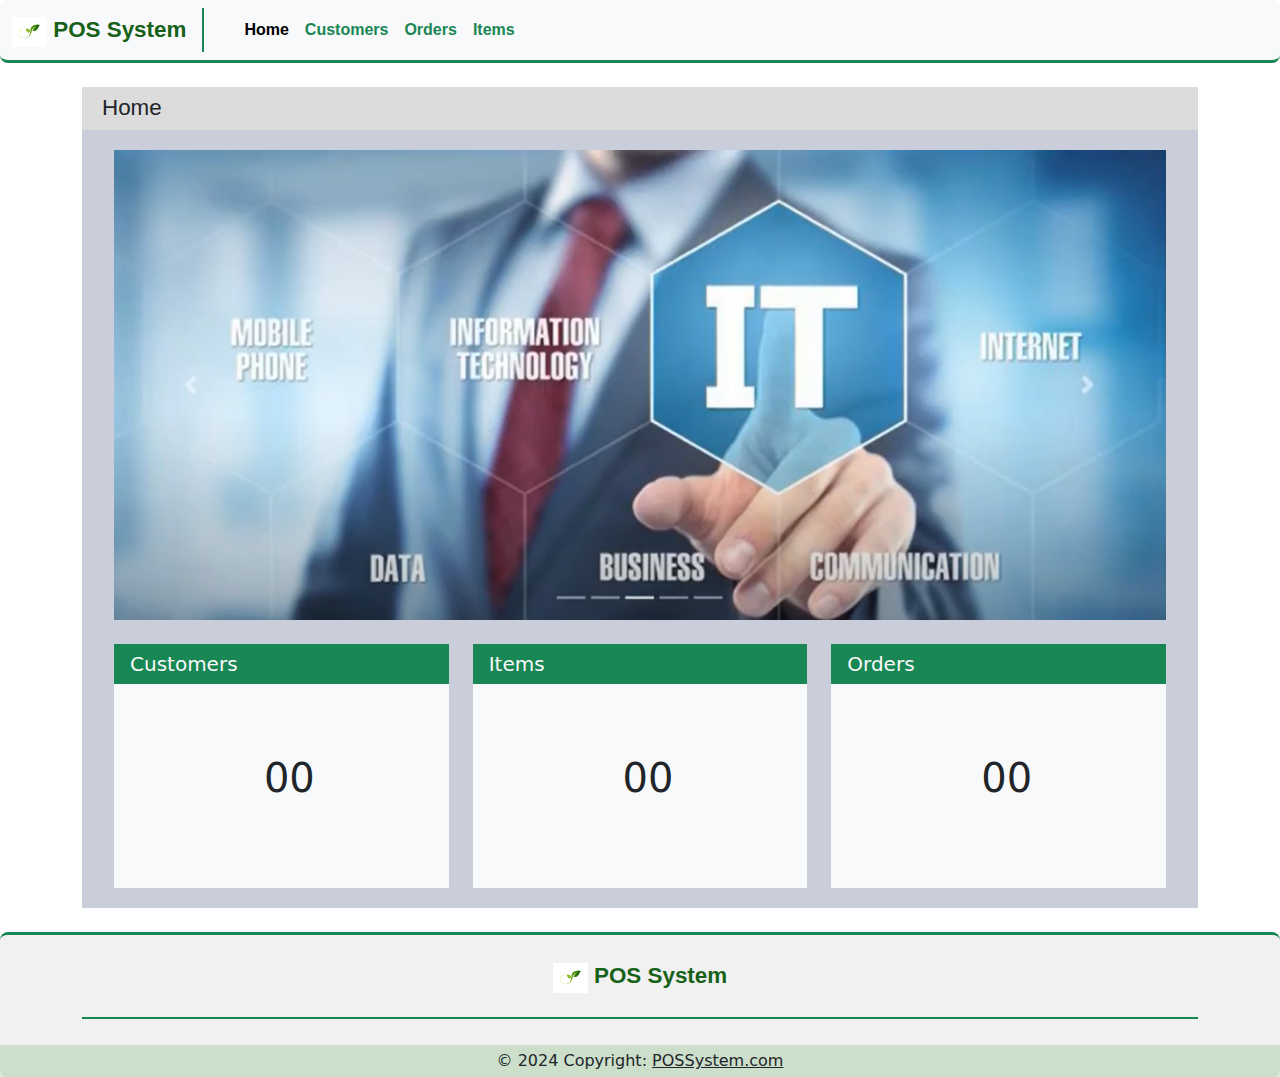
<file: index.html>
<!DOCTYPE html>
<html lang="en">
  <head>
    <meta charset="UTF-8" />
    <meta name="viewport" content="width=device-width, initial-scale=1.0" />
    <link rel="icon" href="/assets/images/logo.png" />
    <link rel="stylesheet" href="/assets/css/Style.css" />
    <link
      rel="stylesheet"
      href="https://cdnjs.cloudflare.com/ajax/libs/font-awesome/6.6.0/css/all.min.css"
      integrity="sha512-Kc323vGBEqzTmouAECnVceyQqyqdsSiqLQISBL29aUW4U/M7pSPA/gEUZQqv1cwx4OnYxTxve5UMg5GT6L4JJg=="
      crossorigin="anonymous"
      referrerpolicy="no-referrer"
    />
    <link
      href="https://cdn.jsdelivr.net/npm/bootstrap@5.3.3/dist/css/bootstrap.min.css"
      rel="stylesheet"
      integrity="sha384-QWTKZyjpPEjISv5WaRU9OFeRpok6YctnYmDr5pNlyT2bRjXh0JMhjY6hW+ALEwIH"
      crossorigin="anonymous"
    />
    <title>POS system</title>
  </head>

  <body>
    <header>
      <nav
        class="navbar navbar-expand-md navbar-light bg-light border-bottom border-success border-3 rounded-3 mb-4"
      >
        <div class="container-fluid">
          <a
            class="navbar-brand fw-bold border-2 border-end border-success pe-3"
            href="#"
          >
            <img
              src="/assets/images/logo.png"
              alt="Logo"
              class="d-inline-block align-text-top header-logo"
            />
            POS System
          </a>
          <button
            id="burger-btn"
            class="navbar-toggler border-2 border-success"
            type="button"
            data-bs-toggle="collapse"
            data-bs-target="#navbarNav"
          >
            <span class="navbar-toggler-icon"></span>
          </button>
          <div class="collapse navbar-collapse" id="navbarNav">
            <ul id="nav-bar" class="navbar-nav ml-auto w-100 ms-lg-3">
              <li class="nav-item" id="tab-1" onclick="showTab(1)">
                <a class="nav-link fw-semibold active" href="#"
                  ><i class="bi bi-house"></i> Home</a
                >
              </li>
              <li class="nav-item" id="tab-2" onclick="showTab(2)">
                <a class="nav-link fw-semibold text-success" href="#"
                  ><i class="bi bi-house"></i> Customers</a
                >
              </li>
              <li class="nav-item" id="tab-3" onclick="showTab(3)">
                <a class="nav-link fw-semibold text-success" href="#"
                  ><i class="bi bi-cart"></i> Orders</a
                >
              </li>
              <li class="nav-item" id="tab-4" onclick="showTab(4)">
                <a class="nav-link fw-semibold text-success" href="#"
                  ><i class="bi bi-box"></i> Items</a
                >
              </li>
            </ul>
          </div>
        </div>
      </nav>
    </header>

    <main>
      <section id="tab-content-1" class="d-block">
        <div class="container">
          <div class="row label p-2 m-auto">
            <div class="col-lg-12">
              <h1 class="fw-medium text-start my-auto">
                <i class="fa-solid fa-house"></i>
                Home
              </h1>
            </div>
          </div>
          <div class="row content p-1 m-auto">
            <div class="col-lg-12 px-0 py-3 px-lg-3">
              <div class="row m-auto mb-4">
                <div class="col-12">
                  <img
                    id="pos-home-image"
                    src="/assets/images/Screenshot 2024-11-17 184955.png"
                    alt="pos-image"
                  />
                </div>
              </div>
              <div class="row m-auto">
                <div class="col-lg-4">
                  <h2
                    class="fw-normal fs-5 ps-3 p-2 m-0 w-100 bg-success text-light"
                  >
                    Customers
                  </h2>
                  <div
                    class="bg-light p-3 d-flex align-items-center justify-content-center"
                  >
                    <i class="fa-solid fa-users icon py-5 me-3"></i>
                    <p id="customer-counter" class="py-5 me-5 fs-1 ms-5">00</p>
                  </div>
                </div>
                <div class="col-lg-4">
                  <h2
                    class="fw-normal fs-5 ps-3 p-2 m-0 w-100 bg-success text-light"
                  >
                    Items
                  </h2>
                  <div
                    class="bg-light p-3 d-flex align-items-center justify-content-center"
                  >
                    <i class="fa-solid fa-cubes icon py-5 me-3"></i>
                    <p id="item-counter" class="py-5 me-5 fs-1 ms-5">00</p>
                  </div>
                </div>
                <div class="col-lg-4">
                  <h2
                    class="fw-normal fs-5 ps-3 p-2 m-0 w-100 bg-success text-light"
                  >
                    Orders
                  </h2>
                  <div
                    class="bg-light p-3 d-flex align-items-center justify-content-center"
                  >
                    <i class="fa-solid fa-cart-shopping icon py-5 me-3"></i>
                    <p id="order-counter" class="py-5 me-5 fs-1 ms-5">00</p>
                  </div>
                </div>
              </div>
            </div>
          </div>
        </div>
      </section>

      <!-- Customers Section -->
      <section id="tab-content-2" class="d-none">
        <div class="container">
          <div class="row label p-2 m-auto">
            <div class="col-lg-12">
              <h1 class="fw-medium text-start my-auto">
                <i class="fa-solid fa-users"></i>
                Customers
              </h1>
            </div>
          </div>
          <div class="row content p-1 m-auto">
            <div class="col-lg-12 px-0 py-3 px-lg-3">
              <div class="row m-auto">
                <div class="col-lg-6">
                  <h2
                    class="fw-normal fs-5 ps-3 p-2 m-0 w-100 bg-success text-light"
                  >
                    Customer Search
                  </h2>
                  <div class="search bg-light p-3">
                    <form id="search-customer" class="px-2" action="search">
                      <div class="mb-3">
                        <input
                          type="text"
                          id="txt-search-valuec"
                          class="form-control border-1 border-dark-subtle rounded-1 my-0"
                          placeholder="Input ID/Name/Contact No Here"
                        />
                        <div class="invalid-feedback error-bg">
                          Please enter a valid ID, Name, or Contact Number
                        </div>
                        <div class="d-flex mt-3">
                          <button
                            type="submit"
                            class="btn btn-success rounded-1"
                          >
                            Search
                          </button>
                          <select
                            id="search-customer-by"
                            class="form-select ms-2 w-25 border-1 border-dark-subtle rounded-1"
                          >
                            <option>ID</option>
                            <option>Name</option>
                            <option>Contact No</option>
                          </select>
                        </div>
                      </div>
                    </form>
                  </div>
                </div>
                <div
                  class="col-lg-6 pt-3 pt-lg-0 d-flex justify-content-lg-end justify-content-center"
                >
                  <div class="w-75">
                    <button
                      class="btn btn-info px-4 rounded-1 w-100 mb-1"
                      data-bs-toggle="modal"
                      data-bs-target="#newCustomerModal"
                    >
                      New Customer
                    </button>
                    <button
                      id="load-all-customer-btn"
                      class="btn btn-warning px-4 rounded-1 w-100"
                    >
                      View All Customers
                    </button>
                  </div>
                </div>
              </div>
              <div class="row button-set m-auto">
                <div class="col-12 px-3">
                  <div
                    class="p-lg-3 py-3 d-flex justify-content-lg-start justify-content-center gap-1"
                  >
                    <button
                      id="delete-customer-btn"
                      class="btn btn-danger px-4 rounded-1"
                    >
                      Delete
                    </button>
                    <button
                      class="btn btn-info text-white px-4 rounded-1"
                      data-bs-toggle="modal"
                      data-bs-target="#updateCustomerModal"
                    >
                      Update
                    </button>
                    <button
                      id="clear-customer-btn"
                      class="btn btn-success text-white px-4 rounded-1"
                    >
                      Clear
                    </button>
                  </div>
                </div>
              </div>
              <div class="row table-content m-auto">
                <div class="col-12">
                  <div class="table-responsive text-center">
                    <table class="table table-hover">
                      <thead class="table-success">
                        <tr>
                          <th
                            class="border-1 border-success-subtle"
                            style="width: 20%"
                          >
                            Customer ID
                          </th>
                          <th
                            class="border-1 border-success-subtle"
                            style="width: 30%"
                          >
                            Name
                          </th>
                          <th
                            class="border-1 border-success-subtle"
                            style="width: 30%"
                          >
                            Address
                          </th>
                          <th
                            class="border-1 border-success-subtle"
                            style="width: 20%"
                          >
                            Contact No
                          </th>
                        </tr>
                      </thead>
                      <tbody
                        id="customer-tbody"
                        class="border-1 border-success-subtle"
                      ></tbody>
                    </table>
                  </div>
                </div>
              </div>
            </div>
          </div>
        </div>

        <!-- ------------ New Customer Model ------------ -->
        <div class="modal fade" id="newCustomerModal" tabindex="-1">
          <div class="modal-dialog">
            <div class="modal-content rounded-0">
              <div class="modal-header bg-success text-white rounded-0">
                <h5 class="modal-title">New Customer</h5>
                <button
                  type="button"
                  id="close-savec-icon"
                  class="btn-close"
                  data-bs-dismiss="modal"
                ></button>
              </div>
              <div class="modal-body">
                <form id="save-customer">
                  <div class="mb-1">
                    <label for="txt-save-cid" class="form-label fw-bold"
                      >Customer ID :</label
                    >
                    <input
                      type="text"
                      id="txt-save-cid"
                      class="form-control border-1 border-dark-subtle rounded-1 my-0"
                      pattern="^C[0-9]{3,}$"
                    />
                    <div class="invalid-feedback error-bg">
                      Customer ID is required [ Pattern : C00X ]
                    </div>
                  </div>

                  <div class="mb-1">
                    <label for="txt-save-cname" class="form-label fw-bold"
                      >Customer Name :</label
                    >
                    <input
                      type="text"
                      id="txt-save-cname"
                      class="form-control border-1 border-dark-subtle rounded-1 my-0"
                      pattern="^([A-Z]\.[A-Z]\. )?[A-Z][a-z]*( [A-Z][a-z]*)*$"
                    />
                    <div class="invalid-feedback error-bg">
                      Customer name is required and must follow the correct
                      format
                    </div>
                  </div>

                  <div class="mb-1">
                    <label for="txt-save-caddress" class="form-label fw-bold"
                      >Customer Address :</label
                    >
                    <textarea
                      id="txt-save-caddress"
                      class="form-control border-1 border-dark-subtle rounded-1 my-0"
                      rows="3"
                      pattern="^[A-Za-z0-9\s,./-]+(?:\s+[A-Za-z0-9\s,./-]+)*$"
                    ></textarea>
                    <div class="invalid-feedback error-bg">
                      Customer address is required and must follow the correct
                      format
                    </div>
                  </div>

                  <div class="mb-1">
                    <label for="txt-save-cno" class="form-label fw-bold"
                      >Customer Contact No :</label
                    >
                    <input
                      type="text"
                      id="txt-save-cno"
                      class="form-control border-1 border-dark-subtle rounded-1 my-0"
                      pattern="^[0-9]{10}$"
                    />
                    <div class="invalid-feedback error-bg">
                      Enter a valid 10-digit contact number
                    </div>
                  </div>

                  <div class="modal-footer button-set mt-4">
                    <button
                      type="submit"
                      class="btn btn-info rounded-1 text-light"
                    >
                      Save
                    </button>
                    <button
                      type="button"
                      id="close-savec-btn"
                      class="btn btn-danger rounded-1"
                      data-bs-dismiss="modal"
                    >
                      Close
                    </button>
                  </div>
                </form>
              </div>
            </div>
          </div>
        </div>

        <!-- ------------ Update Customer Model ------------ -->
        <div class="modal fade" id="updateCustomerModal" tabindex="-1">
          <div class="modal-dialog">
            <div class="modal-content rounded-0">
              <div class="modal-header bg-success text-white rounded-0">
                <h5 class="modal-title">Update Customer</h5>
                <button
                  type="button"
                  id="close-updatec-icon"
                  class="btn-close"
                  data-bs-dismiss="modal"
                ></button>
              </div>
              <div class="modal-body">
                <form id="update-customer">
                  <div class="mb-1">
                    <label for="txt-update-cid" class="form-label fw-bold"
                      >Customer ID :</label
                    >
                    <input
                      type="text"
                      id="txt-update-cid"
                      class="form-control border-1 border-dark-subtle rounded-1 my-0"
                      pattern="^C[0-9]{3,}$"
                    />
                    <div class="invalid-feedback error-bg">
                      Customer ID is [ Pattern : C00X ]
                    </div>
                  </div>

                  <div class="mb-1">
                    <label for="txt-update-cname" class="form-label fw-bold"
                      >Customer Name :</label
                    >
                    <input
                      type="text"
                      id="txt-update-cname"
                      class="form-control border-1 border-dark-subtle rounded-1 my-0"
                      pattern="^([A-Z]\.[A-Z]\. )?[A-Z][a-z]*( [A-Z][a-z]*)*$"
                    />
                    <div class="invalid-feedback error-bg">
                      Customer name is required and must follow the correct
                      format
                    </div>
                  </div>

                  <div class="mb-1">
                    <label for="txt-update-caddress" class="form-label fw-bold"
                      >Customer Address :</label
                    >
                    <textarea
                      id="txt-update-caddress"
                      class="form-control border-1 border-dark-subtle rounded-1 my-0"
                      rows="3"
                      pattern="^[A-Za-z0-9\s,./-]+(?:\s+[A-Za-z0-9\s,./-]+)*$"
                    ></textarea>
                    <div class="invalid-feedback error-bg">
                      Customer address is required and must follow the correct
                      format
                    </div>
                  </div>

                  <div class="mb-1">
                    <label for="txt-update-cno" class="form-label fw-bold"
                      >Customer Contact No :</label
                    >
                    <input
                      type="text"
                      id="txt-update-cno"
                      class="form-control border-1 border-dark-subtle rounded-1 my-0"
                      pattern="^[0-9]{10}$"
                    />
                    <div class="invalid-feedback error-bg">
                      Enter a valid 10-digit contact number
                    </div>
                  </div>

                  <div class="modal-footer button-set mt-4">
                    <button
                      type="submit"
                      class="btn btn-info rounded-1 text-light"
                    >
                      Update
                    </button>
                    <button
                      type="button"
                      id="close-updatec-btn"
                      class="btn btn-danger rounded-1"
                      data-bs-dismiss="modal"
                    >
                      Close
                    </button>
                  </div>
                </form>
              </div>
            </div>
          </div>
        </div>
      </section>

      <!-- Orders Section -->
      <section id="tab-content-3" class="d-none">
        <div class="container">
          <div class="row label p-2 m-auto">
            <div class="col-lg-12">
              <h1 class="fw-medium text-start my-auto">
                <i class="fa-solid fa-cart-shopping"></i>
                Orders
              </h1>
            </div>
          </div>
          <div class="row content p-1 m-auto">
            <div class="col-lg-12 px-0 py-3 px-lg-3">
              <div class="row m-auto">
                <div class="col-lg-5">
                  <h2
                    class="fw-normal fs-5 ps-3 p-2 m-0 w-100 bg-success text-light"
                  >
                    Order Search / Invoice Details
                  </h2>
                  <div
                    class="search bg-light p-3 position-relative order-search-box"
                  >
                    <form id="search-order" class="px-2" action="search">
                      <div class="d-flex mb-4 mt-3">
                        <div class="w-100 d-flex flex-column">
                          <input
                            type="text"
                            id="txt-search-order"
                            class="form-control border-1 border-dark-subtle rounded-1"
                            placeholder="Input Order ID Here"
                            pattern="^O[0-9]{3,}$"
                          />
                          <div class="invalid-feedback error-bg">
                            Order ID is required [ Pattern : O00X ]
                          </div>
                        </div>
                        <div class="ms-2">
                          <button
                            type="submit"
                            class="btn btn-success rounded-1"
                          >
                            Search
                          </button>
                        </div>
                      </div>
                    </form>
                    <form id="invoice-details" class="px-2 mt-4">
                      <div class="form-group">
                        <div class="row">
                          <div class="col-lg-6">
                            <label
                              for="txt-order-id"
                              class="form-label fw-bold m-1"
                              >Order ID:</label
                            >
                            <input
                              type="text"
                              id="txt-order-id"
                              class="form-control border-1 border-dark-subtle rounded-1"
                              pattern="^O[0-9]{3,}$"
                            />
                            <div class="invalid-feedback error-bg">
                              Enter a valid ID
                            </div>
                          </div>
                          <div class="col-lg-6">
                            <label
                              for="txt-order-date"
                              class="form-label fw-bold m-1"
                              >Date:</label
                            >
                            <input
                              type="date"
                              id="txt-order-date"
                              class="form-control border-1 border-dark-subtle rounded-1"
                            />
                            <div class="invalid-feedback error-bg">
                              Enter a valid Date
                            </div>
                          </div>
                        </div>
                      </div>
                      <div class="form-group">
                        <div class="row">
                          <div class="col-lg-6">
                            <label
                              for="select-customer-id"
                              class="form-label fw-bold m-1"
                              >Customer:</label
                            >
                            <select
                              id="select-customer-id"
                              class="form-select border-1 border-dark-subtle rounded-1"
                            >
                              <option value="">Select</option>
                            </select>
                          </div>
                          <div class="col-lg-6">
                            <label
                              for="txt-customer-id"
                              class="form-label fw-bold m-1"
                              >Customer ID:</label
                            >
                            <input
                              id="txt-customer-id"
                              type="text"
                              class="form-control border-1 border-dark-subtle rounded-1"
                              pattern="^C[0-9]{3,}$"
                            />
                            <div class="invalid-feedback error-bg">
                              Enter a valid ID
                            </div>
                          </div>
                        </div>
                      </div>
                      <div class="form-group">
                        <div class="row">
                          <div class="col-lg-6">
                            <label
                              for="txt-customer-name"
                              class="form-label fw-bold m-1"
                              >Name:</label
                            >
                            <input
                              id="txt-customer-name"
                              type="text"
                              class="form-control border-1 border-dark-subtle rounded-1"
                              readonly
                            />
                          </div>
                          <div class="col-lg-6">
                            <label
                              for="txt-customer-cno"
                              class="form-label fw-bold m-1"
                              >Contact No:</label
                            >
                            <input
                              id="txt-customer-cno"
                              type="text"
                              class="form-control border-1 border-dark-subtle rounded-1"
                              readonly
                            />
                          </div>
                        </div>
                      </div>
                      <div class="form-group mb-5 pb-3">
                        <label
                          for="txt-customer-address"
                          class="form-label fw-bold m-1"
                          >Address:</label
                        >
                        <input
                          id="txt-customer-address"
                          type="text"
                          class="form-control border-1 border-dark-subtle rounded-1"
                          readonly
                        />
                      </div>
                      <div class="button-set order-btns mb-3 d-flex gap-1">
                        <button
                          type="button"
                          id="delete-order-btn"
                          class="btn btn-danger px-4 rounded-1"
                        >
                          Delete
                        </button>
                        <button
                          type="button"
                          id="update-order-btn"
                          class="btn btn-info text-white px-4 rounded-1"
                        >
                          Update
                        </button>
                        <button
                          type="button"
                          id="clear-order-btn"
                          class="btn btn-success px-4 rounded-1"
                        >
                          Clear
                        </button>
                      </div>
                    </form>
                  </div>
                </div>
                <div class="col-lg-7 pt-3 pt-lg-0">
                  <div class="row m-auto">
                    <h2
                      class="fw-normal fs-5 ps-3 p-2 m-0 w-100 bg-success text-light"
                    >
                      Item Select
                    </h2>
                    <div
                      class="search bg-light p-3"
                      style="min-height: 390px !important"
                    >
                      <form id="item-select" class="px-2">
                        <div class="form-group">
                          <div class="row">
                            <div class="col-lg-6">
                              <label
                                for="select-item-code"
                                class="form-label fw-bold m-1"
                                >Item:</label
                              >
                              <select
                                id="select-item-code"
                                class="form-select border-1 border-dark-subtle rounded-1"
                              >
                                <option value="">Select</option>
                              </select>
                            </div>
                            <div class="col-lg-6">
                              <label
                                for="txt-item-code"
                                class="form-label fw-bold m-1"
                                >Item ID:</label
                              >
                              <input
                                id="txt-item-code"
                                type="text"
                                class="form-control border-1 border-dark-subtle rounded-1"
                                pattern="^I[0-9]{3,}$"
                              />
                              <div class="invalid-feedback error-bg">
                                Enter a valid Item ID
                              </div>
                            </div>
                          </div>
                        </div>
                        <div class="form-group">
                          <div class="row">
                            <div class="col-lg-4">
                              <label
                                for="txt-item-name"
                                class="form-label fw-bold m-1"
                                >Name:</label
                              >
                              <input
                                id="txt-item-name"
                                type="text"
                                class="form-control border-1 border-dark-subtle rounded-1"
                                readonly
                              />
                            </div>
                            <div class="col-lg-4">
                              <label
                                for="txt-item-price"
                                class="form-label fw-bold m-1"
                                >Price (Rs.):</label
                              >
                              <input
                                id="txt-item-price"
                                type="text"
                                class="form-control border-1 border-dark-subtle rounded-1"
                                readonly
                              />
                            </div>
                            <div class="col-lg-4">
                              <label
                                for="txt-item-qty"
                                class="form-label fw-bold m-1"
                                >QtyOnHand:</label
                              >
                              <input
                                id="txt-item-qty"
                                type="text"
                                class="form-control border-1 border-dark-subtle rounded-1"
                                readonly
                              />
                            </div>
                          </div>
                        </div>
                        <div class="form-group">
                          <div class="row">
                            <div class="col-lg-8 mb-3 mb-lg-0">
                              <label
                                for="txt-order-qty"
                                class="form-label fw-bold m-1"
                                >Order Quantity:</label
                              >
                              <input
                                id="txt-order-qty"
                                type="number"
                                class="form-control border-1 border-dark-subtle rounded-1"
                                pattern="^[1-9][0-9]*$"
                              />
                              <div class="invalid-feedback error-bg">
                                Enter a valid Quantity
                              </div>
                            </div>
                            <div
                              class="col-lg-4 mt-3 mt-lg-0 d-flex align-items-start"
                            >
                              <button
                                type="submit"
                                id="add-item-btn"
                                class="btn btn-danger rounded-1 w-100"
                              >
                                Add Item
                              </button>
                            </div>
                          </div>
                        </div>
                      </form>
                    </div>
                  </div>
                  <div class="row pt-3 m-auto">
                    <div
                      class="purchase bg-light position-relative p-3"
                      style="min-height: 390px !important"
                    >
                      <h3 id="lbl-total" class="text-primary">
                        Total: 0.00Rs/=
                      </h3>
                      <h4 id="lbl-subtotal" class="text-danger mb-5">
                        SubTotal: 0.00Rs/=
                      </h4>
                      <form id="order-payment">
                        <div class="form-group">
                          <div class="row">
                            <div class="col-lg-4">
                              <label
                                for="txt-order-cash"
                                class="form-label fw-bold m-1"
                                >Cash (Rs.):</label
                              >
                              <input
                                id="txt-order-cash"
                                type="number"
                                class="form-control border-1 border-dark-subtle rounded-1"
                                pattern="^\d+(\.\d{1,2})?$"
                              />
                              <div class="invalid-feedback error-bg">
                                Enter a valid Price
                              </div>
                            </div>
                            <div class="col-lg-4">
                              <label
                                for="txt-order-discount"
                                class="form-label fw-bold m-1"
                                >Discount (%):</label
                              >
                              <input
                                id="txt-order-discount"
                                type="number"
                                class="form-control border-1 border-dark-subtle rounded-1"
                                pattern="^(?:100(?:\.0{1,2})?|\d{1,2}(?:\.\d{1,2})?)$"
                              />
                              <div class="invalid-feedback error-bg">
                                Enter a valid Discount
                              </div>
                            </div>
                            <div class="col-lg-4 mb-3">
                              <label
                                for="txt-order-balance"
                                class="form-label fw-bold m-1"
                                >Balance (Rs.):</label
                              >
                              <input
                                id="txt-order-balance"
                                type="text"
                                class="form-control border-1 border-dark-subtle rounded-1"
                                readonly
                              />
                            </div>
                          </div>
                        </div>
                        <button
                          type="button"
                          id="order-purchase-btn"
                          class="btn btn-success my-3 purchase-btn"
                        >
                          Purchase
                        </button>
                      </form>
                    </div>
                  </div>
                </div>
              </div>
              <div class="row table-content mt-3 m-auto">
                <div class="col-12">
                  <div class="table-responsive text-center">
                    <table class="table table-hover">
                      <thead class="table-success">
                        <tr>
                          <th
                            class="border-1 border-success-subtle"
                            style="width: 15%"
                          >
                            Item Code
                          </th>
                          <th
                            class="border-1 border-success-subtle"
                            style="width: 25%"
                          >
                            Name
                          </th>
                          <th
                            class="border-1 border-success-subtle"
                            style="width: 15%"
                          >
                            Unit Price
                          </th>
                          <th
                            class="border-1 border-success-subtle"
                            style="width: 15%"
                          >
                            Quantity
                          </th>
                          <th
                            class="border-1 border-success-subtle"
                            style="width: 15%"
                          >
                            Total
                          </th>
                          <th
                            class="border-1 border-success-subtle"
                            style="width: 15%"
                          >
                            Action
                          </th>
                        </tr>
                      </thead>
                      <tbody
                        id="order-detail-tbody"
                        class="border-1 border-success-subtle"
                      ></tbody>
                    </table>
                  </div>
                </div>
              </div>
            </div>
          </div>
        </div>
      </section>

      <!-- Items Section -->
      <section id="tab-content-4" class="d-none">
        <div class="container">
          <div class="row label p-2 m-auto">
            <div class="col-lg-12">
              <h1 class="fw-medium text-start my-auto">
                <i class="fa-solid fa-cubes"></i>
                Items
              </h1>
            </div>
          </div>
          <div class="row content p-1 m-auto">
            <div class="col-lg-12 px-0 py-3 px-lg-3">
              <div class="row m-auto">
                <div class="col-lg-6">
                  <h2
                    class="fw-normal fs-5 ps-3 p-2 m-0 w-100 bg-success text-light"
                  >
                    Item Search
                  </h2>
                  <div class="search bg-light p-3">
                    <form id="search-item" class="px-2" action="search">
                      <div class="mb-3">
                        <input
                          type="text"
                          id="txt-search-valuei"
                          class="form-control border-1 border-dark-subtle rounded-1 my-0"
                          placeholder="Input Code/Name Here"
                        />
                        <div class="invalid-feedback error-bg">
                          Please enter a valid Code or Name
                        </div>
                        <div class="d-flex mt-3">
                          <button
                            type="submit"
                            class="btn btn-success rounded-1"
                          >
                            Search
                          </button>
                          <select
                            id="search-item-by"
                            class="form-select ms-2 w-25 border-1 border-dark-subtle rounded-1"
                          >
                            <option>Code</option>
                            <option>Name</option>
                          </select>
                        </div>
                      </div>
                    </form>
                  </div>
                </div>
                <div
                  class="col-lg-6 pt-3 pt-lg-0 d-flex justify-content-lg-end justify-content-center"
                >
                  <div class="w-75">
                    <button
                      class="btn btn-info px-4 rounded-1 w-100 mb-1"
                      data-bs-toggle="modal"
                      data-bs-target="#newItemModal"
                    >
                      New Item
                    </button>
                    <button
                      id="load-all-item-btn"
                      class="btn btn-warning px-4 rounded-1 w-100"
                    >
                      View All Items
                    </button>
                  </div>
                </div>
              </div>
              <div class="row button-set m-auto">
                <div class="col-12 px-3">
                  <div
                    class="p-lg-3 py-3 d-flex justify-content-lg-start justify-content-center gap-1"
                  >
                    <button
                      id="delete-item-btn"
                      class="btn btn-danger px-4 rounded-1"
                    >
                      Delete
                    </button>
                    <button
                      class="btn btn-info text-white px-4 rounded-1"
                      data-bs-toggle="modal"
                      data-bs-target="#updateItemModal"
                    >
                      Update
                    </button>
                    <button
                      id="clear-item-btn"
                      class="btn btn-success text-white px-4 rounded-1"
                    >
                      Clear
                    </button>
                  </div>
                </div>
              </div>
              <div class="row table-content m-auto">
                <div class="col-12">
                  <div class="table-responsive text-center">
                    <table class="table table-hover">
                      <thead class="table-success">
                        <tr>
                          <th
                            class="border-1 border-success-subtle"
                            style="width: 20%"
                          >
                            Item Code
                          </th>
                          <th
                            class="border-1 border-success-subtle"
                            style="width: 30%"
                          >
                            Name
                          </th>
                          <th
                            class="border-1 border-success-subtle"
                            style="width: 30%"
                          >
                            Quantity
                          </th>
                          <th
                            class="border-1 border-success-subtle"
                            style="width: 20%"
                          >
                            Unit Price
                          </th>
                        </tr>
                      </thead>
                      <tbody
                        id="item-tbody"
                        class="border-1 border-success-subtle"
                      ></tbody>
                    </table>
                  </div>
                </div>
              </div>
            </div>
          </div>
        </div>

        <!-- ------------ New Item Model ------------ -->
        <div class="modal fade" id="newItemModal" tabindex="-1">
          <div class="modal-dialog">
            <div class="modal-content rounded-0">
              <div class="modal-header bg-success text-white rounded-0">
                <h5 class="modal-title">New Item</h5>
                <button
                  type="button"
                  id="close-savei-icon"
                  class="btn-close"
                  data-bs-dismiss="modal"
                ></button>
              </div>
              <div class="modal-body">
                <form id="save-item">
                  <div class="mb-1">
                    <label for="txt-save-icode" class="form-label fw-bold"
                      >Item Code :</label
                    >
                    <input
                      type="text"
                      id="txt-save-icode"
                      class="form-control border-1 border-dark-subtle rounded-1 my-0"
                      pattern="^I[0-9]{3,}$"
                    />
                    <div class="invalid-feedback error-bg">
                      Item Code is required [ Pattern : I00X ]
                    </div>
                  </div>

                  <div class="mb-1">
                    <label for="txt-save-iname" class="form-label fw-bold"
                      >Item Name :</label
                    >
                    <input
                      type="text"
                      id="txt-save-iname"
                      class="form-control border-1 border-dark-subtle rounded-1 my-0"
                      pattern="^[a-zA-Z0-9\s\-\']{1,50}$"
                    />
                    <div class="invalid-feedback error-bg">
                      Item name is required and must follow the correct format
                    </div>
                  </div>

                  <div class="mb-1">
                    <label for="txt-save-iqty" class="form-label fw-bold"
                      >Item Quantity :</label
                    >
                    <input
                      type="number"
                      id="txt-save-iqty"
                      class="form-control border-1 border-dark-subtle rounded-1 my-0"
                      pattern="^[1-9][0-9]*$"
                    />
                    <div class="invalid-feedback error-bg">
                      Item quantity is required and must be a positive integer
                    </div>
                  </div>

                  <div class="mb-1">
                    <label for="txt-save-iprice" class="form-label fw-bold"
                      >Item Unit Price :</label
                    >
                    <input
                      type="text"
                      id="txt-save-iprice"
                      class="form-control border-1 border-dark-subtle rounded-1 my-0"
                      pattern="^\d+(\.\d{1,2})?$"
                    />
                    <div class="invalid-feedback error-bg">
                      Enter a valid price (e.g., 10 or 10.99)
                    </div>
                  </div>

                  <div class="modal-footer button-set mt-4">
                    <button
                      type="submit"
                      class="btn btn-info rounded-1 text-light"
                    >
                      Save
                    </button>
                    <button
                      type="button"
                      id="close-savei-btn"
                      class="btn btn-danger rounded-1"
                      data-bs-dismiss="modal"
                    >
                      Close
                    </button>
                  </div>
                </form>
              </div>
            </div>
          </div>
        </div>

        <!-- ------------ Update Item Model ------------ -->
        <div class="modal fade" id="updateItemModal" tabindex="-1">
          <div class="modal-dialog">
            <div class="modal-content rounded-0">
              <div class="modal-header bg-success text-white rounded-0">
                <h5 class="modal-title">Update Item</h5>
                <button
                  type="button"
                  id="close-updatei-icon"
                  class="btn-close"
                  data-bs-dismiss="modal"
                ></button>
              </div>
              <div class="modal-body">
                <form id="update-item">
                  <div class="mb-1">
                    <label for="txt-update-icode" class="form-label fw-bold"
                      >Item Code :</label
                    >
                    <input
                      type="text"
                      id="txt-update-icode"
                      class="form-control border-1 border-dark-subtle rounded-1 my-0"
                      pattern="^I[0-9]{3,}$"
                    />
                    <div class="invalid-feedback error-bg">
                      Item Code is required [ Pattern : I00X ]
                    </div>
                  </div>

                  <div class="mb-1">
                    <label for="txt-update-iname" class="form-label fw-bold"
                      >Item Name :</label
                    >
                    <input
                      type="text"
                      id="txt-update-iname"
                      class="form-control border-1 border-dark-subtle rounded-1 my-0"
                      pattern="^[a-zA-Z0-9\s\-\']{1,50}$"
                    />
                    <div class="invalid-feedback error-bg">
                      Item name is required and must follow the correct format
                    </div>
                  </div>

                  <div class="mb-1">
                    <label for="txt-update-iqty" class="form-label fw-bold"
                      >Item Quantity :</label
                    >
                    <input
                      type="number"
                      id="txt-update-iqty"
                      class="form-control border-1 border-dark-subtle rounded-1 my-0"
                      pattern="^[1-9][0-9]*$"
                    />
                    <div class="invalid-feedback error-bg">
                      Item quantity is required and must be a positive integer
                    </div>
                  </div>

                  <div class="mb-1">
                    <label for="txt-update-iprice" class="form-label fw-bold"
                      >Item Unit Price :</label
                    >
                    <input
                      type="text"
                      id="txt-update-iprice"
                      class="form-control border-1 border-dark-subtle rounded-1 my-0"
                      pattern="^\d+(\.\d{1,2})?$"
                    />
                    <div class="invalid-feedback error-bg">
                      Enter a valid price (e.g., 10 or 10.99)
                    </div>
                  </div>

                  <div class="modal-footer button-set mt-4">
                    <button
                      type="submit"
                      class="btn btn-info rounded-1 text-light"
                    >
                      Update
                    </button>
                    <button
                      type="button"
                      id="close-updatei-btn"
                      class="btn btn-danger rounded-1"
                      data-bs-dismiss="modal"
                    >
                      Close
                    </button>
                  </div>
                </form>
              </div>
            </div>
          </div>
        </div>
      </section>

      <!-- Success Toast -->
      <div
        id="success-toast"
        class="toast align-items-center text-white bg-success border-0 position-fixed bottom-0 end-0 m-3"
        role="alert"
        aria-live="assertive"
        aria-atomic="true"
      >
        <div class="d-flex">
          <div class="toast-body">Success! Messege.</div>
          <button
            type="button"
            class="btn-close btn-close-white me-2 m-auto"
            data-bs-dismiss="toast"
            aria-label="Close"
          ></button>
        </div>
      </div>

      <!-- Error Toast -->
      <div
        id="error-toast"
        class="toast align-items-center text-white bg-danger border-0 position-fixed bottom-0 end-0 m-3"
        role="alert"
        aria-live="assertive"
        aria-atomic="true"
      >
        <div class="d-flex">
          <div class="toast-body">Error! Messege.</div>
          <button
            type="button"
            class="btn-close btn-close-white me-2 m-auto"
            data-bs-dismiss="toast"
            aria-label="Close"
          ></button>
        </div>
      </div>

      <!-- Confirm Delete Modal -->
      <div
        class="modal fade"
        id="confirm-delete-model"
        tabindex="-1"
        aria-labelledby="confirmDeleteModalLabel"
        aria-hidden="true"
      >
        <div class="modal-dialog">
          <div class="modal-content">
            <div class="modal-header">
              <h5 class="modal-title" id="confirmDeleteModalLabel">
                Confirm Deletion
              </h5>
              <button
                type="button"
                class="btn-close"
                data-bs-dismiss="modal"
                aria-label="Close"
              ></button>
            </div>
            <div class="modal-body">Messege</div>
            <div class="modal-footer">
              <button
                type="button"
                class="btn btn-secondary"
                data-bs-dismiss="modal"
              >
                Cancel
              </button>
              <button
                type="button"
                class="btn btn-danger"
                id="confirm-delete-btn"
              >
                Delete
              </button>
            </div>
          </div>
        </div>
      </div>
    </main>

    <footer
      class="text-center text-white border-3 border-top border-success rounded-3 mt-4"
      style="background-color: #f1f1f1"
    >
      <div class="container pt-4">
        <section>
          <a class="navbar-brand fw-bold" href="#">
            <img
              src="/assets/images/logo.png"
              alt="Logo"
              class="d-inline-block align-text-top header-logo"
            />
            POS System
          </a>
        </section>
        <section class="mt-4 border-2 border-top border-success">
          <a
            class="btn btn-link btn-floating btn-lg text-success m-1"
            href="#!"
            role="button"
            data-mdb-ripple-color="success"
            ><i class="fab fa-facebook-f"></i
          ></a>
          <a
            class="btn btn-link btn-floating btn-lg text-success m-1"
            href="#!"
            role="button"
            data-mdb-ripple-color="success"
            ><i class="fab fa-twitter"></i
          ></a>
          <a
            class="btn btn-link btn-floating btn-lg text-success m-1"
            href="#!"
            role="button"
            data-mdb-ripple-color="success"
            ><i class="fab fa-google"></i
          ></a>
          <a
            class="btn btn-link btn-floating btn-lg text-success m-1"
            href="#!"
            role="button"
            data-mdb-ripple-color="success"
            ><i class="fab fa-instagram"></i
          ></a>
          <a
            class="btn btn-link btn-floating btn-lg text-success m-1"
            href="#!"
            role="button"
            data-mdb-ripple-color="success"
            ><i class="fab fa-linkedin"></i
          ></a>
          <a
            class="btn btn-link btn-floating btn-lg text-success m-1"
            href="#!"
            role="button"
            data-mdb-ripple-color="success"
            ><i class="fab fa-github"></i
          ></a>
        </section>
      </div>
      <div
        class="text-center text-dark fs-6 fw-medium p-1"
        style="background-color: rgba(0, 128, 0, 0.158)"
      >
        © 2024 Copyright:
        <a class="text-dark" href="#">POSSystem.com</a>
      </div>
    </footer>

    <script
      src="https://cdn.jsdelivr.net/npm/bootstrap@5.3.3/dist/js/bootstrap.bundle.min.js"
      integrity="sha384-YvpcrYf0tY3lHB60NNkmXc5s9fDVZLESaAA55NDzOxhy9GkcIdslK1eN7N6jIeHz"
      crossorigin="anonymous"
    ></script>
    <script src="https://ajax.googleapis.com/ajax/libs/jquery/3.7.1/jquery.min.js"></script>
    <script src="/util/ScriptLoader.js"></script>
  </body>
</html>
</file>
<file: assets/css/Style.css>
/* ------------------ Header ------------------ */

.header-logo {
  height: 30px;
  width: 35px;
}

.navbar-brand {
  font-family: "Segoe UI", Tahoma, Geneva, Verdana, sans-serif;
  font-size: 1.4rem !important;
  color: rgb(24, 97, 24) !important;
}

.navbar button {
  font-family: "Segoe UI", Tahoma, Geneva, Verdana, sans-serif;
  font-size: 0.8rem !important;
}

.nav-item a:hover,
.navbar button:hover {
  text-decoration: underline;
}

.nav-item a {
  font-family:'Trebuchet MS', 'Lucida Sans Unicode', 'Lucida Grande', 'Lucida Sans', Arial, sans-serif;
  font-size: 1rem;
  border-color:rgba(0, 128, 0, 0.315) !important;
}

.active {
  cursor: default;
}

.active:hover {
  text-decoration: none !important;
}

/* ------------------ Main ------------------ */

.label {
  background-color: rgba(0, 0, 0, 0.137);
}

.label h1 {
  font-family: Verdana, Geneva, Tahoma, sans-serif;
  font-size: 1.4rem;
}

.content {
  min-height: calc(100vh - 150px) !important;
  background-color: rgba(70, 85, 129, 0.288);
}

.search input,
.search select,
.search button {
  font-size: 0.9rem;
}



.table-responsive th {
  font-size: 0.9rem;
}

.table-responsive td {
  font-size: 0.8rem;
}

#pos-home-image {
  width: 100%;
  object-fit: contain;
}

.icon {
  font-size: 3rem;
}

.error-bg {
  background-color: rgba(255, 98, 98, 0.541) !important;
  border-width: 0 0 0 3px !important;
  border-style: solid !important;
  border-color: red !important;
  padding: 5px !important;
}

#success-toast, #error-toast {
  z-index: 1070 !important;  /* Higher than modal's z-index */
}

@media (min-width: 992px) {
  .order-search-box {
    height: calc(390px + 390px + 1rem) !important;
  }
  
  .form-group {
    margin-bottom: 1.5rem;
  }

  .order-btns {
    justify-content: center;
    position: absolute;
    bottom: 0;
  }

  .button-set button {
    font-size: 0.9rem;
    width: 100px;
  }

  .purchase-btn {
    width: calc(100% - 2rem);
    position: absolute;
    bottom: 0;
  }

  #add-item-btn {
    margin-top: 30px;
  }
}

@media (max-width: 991px) {
  .order-btns {
    justify-content: center;
    position: absolute;
    bottom: 0;
    left: 50%;
    transform: translateX(-50%);
  }

  .button-set button {
    padding: 5px 10px !important;
    width: 75px;
  }

  .purchase-btn {
    width: 100%;
  }
}
</file>
